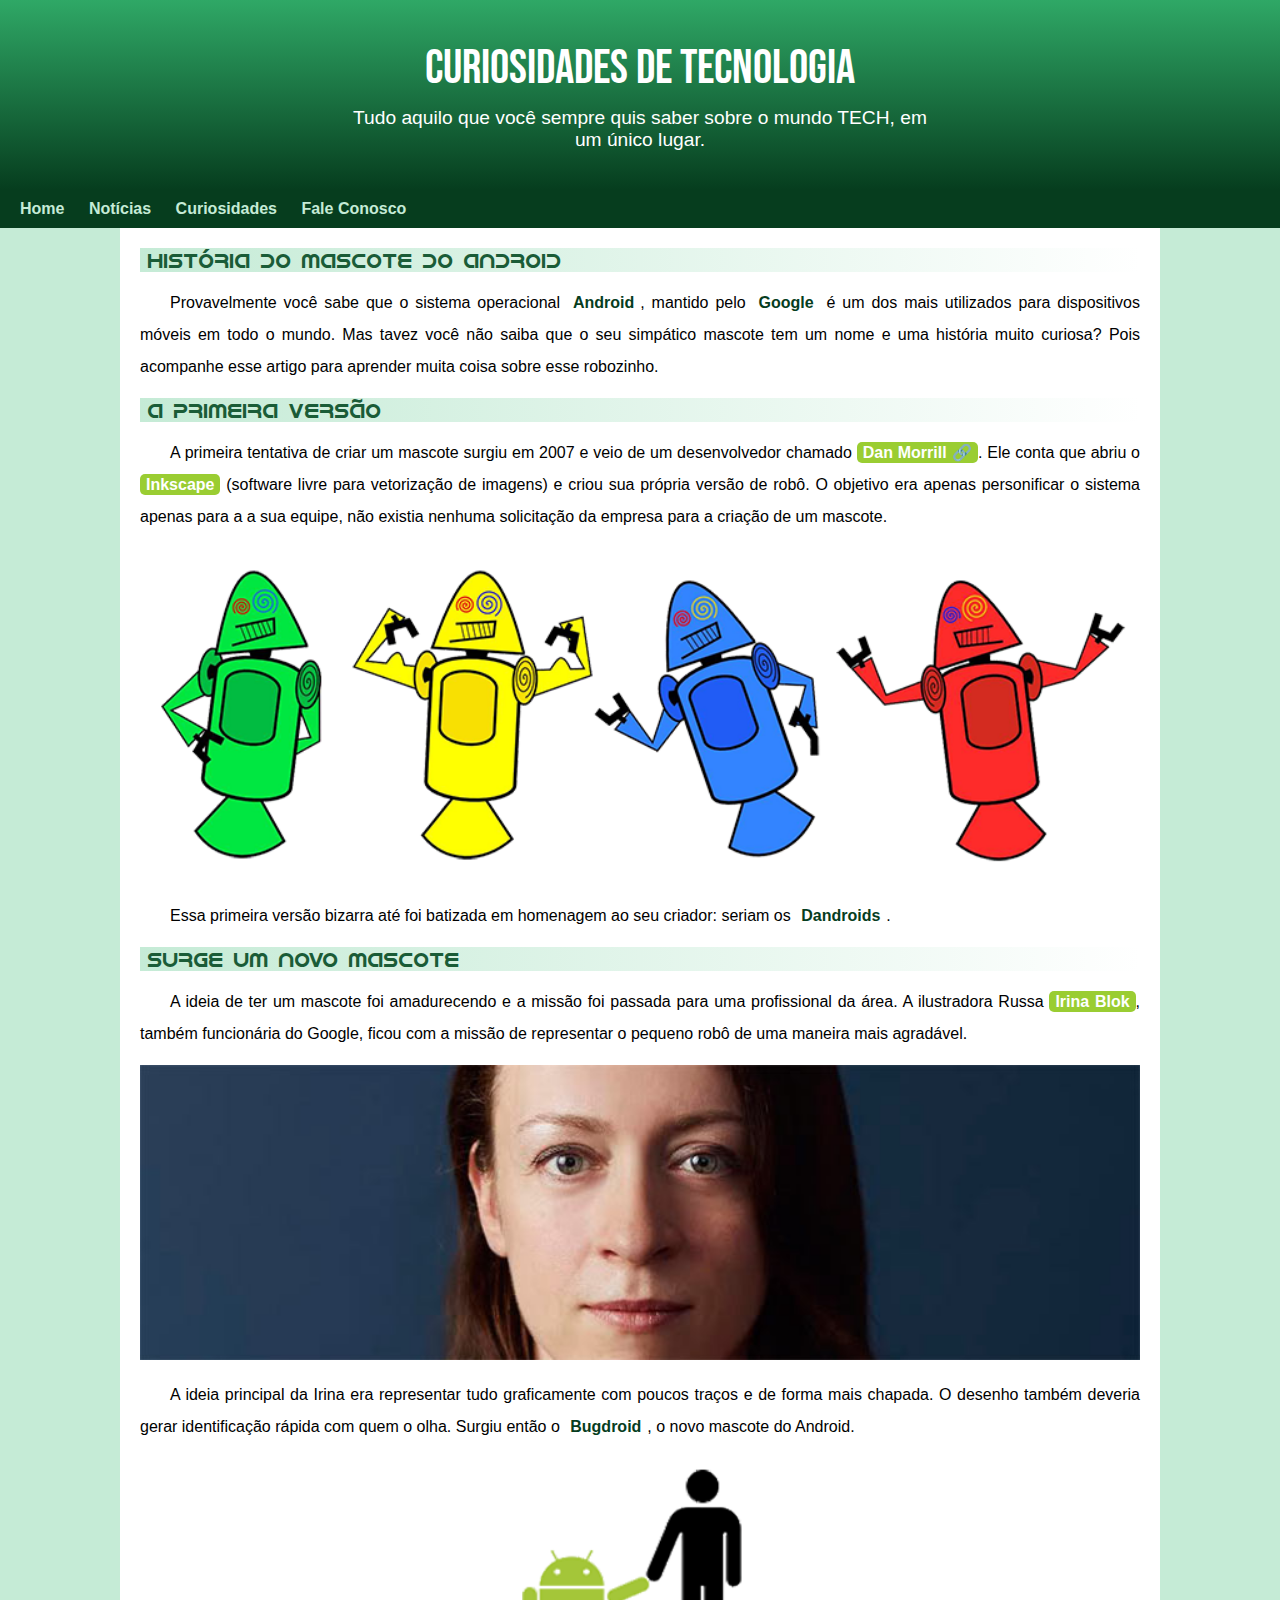
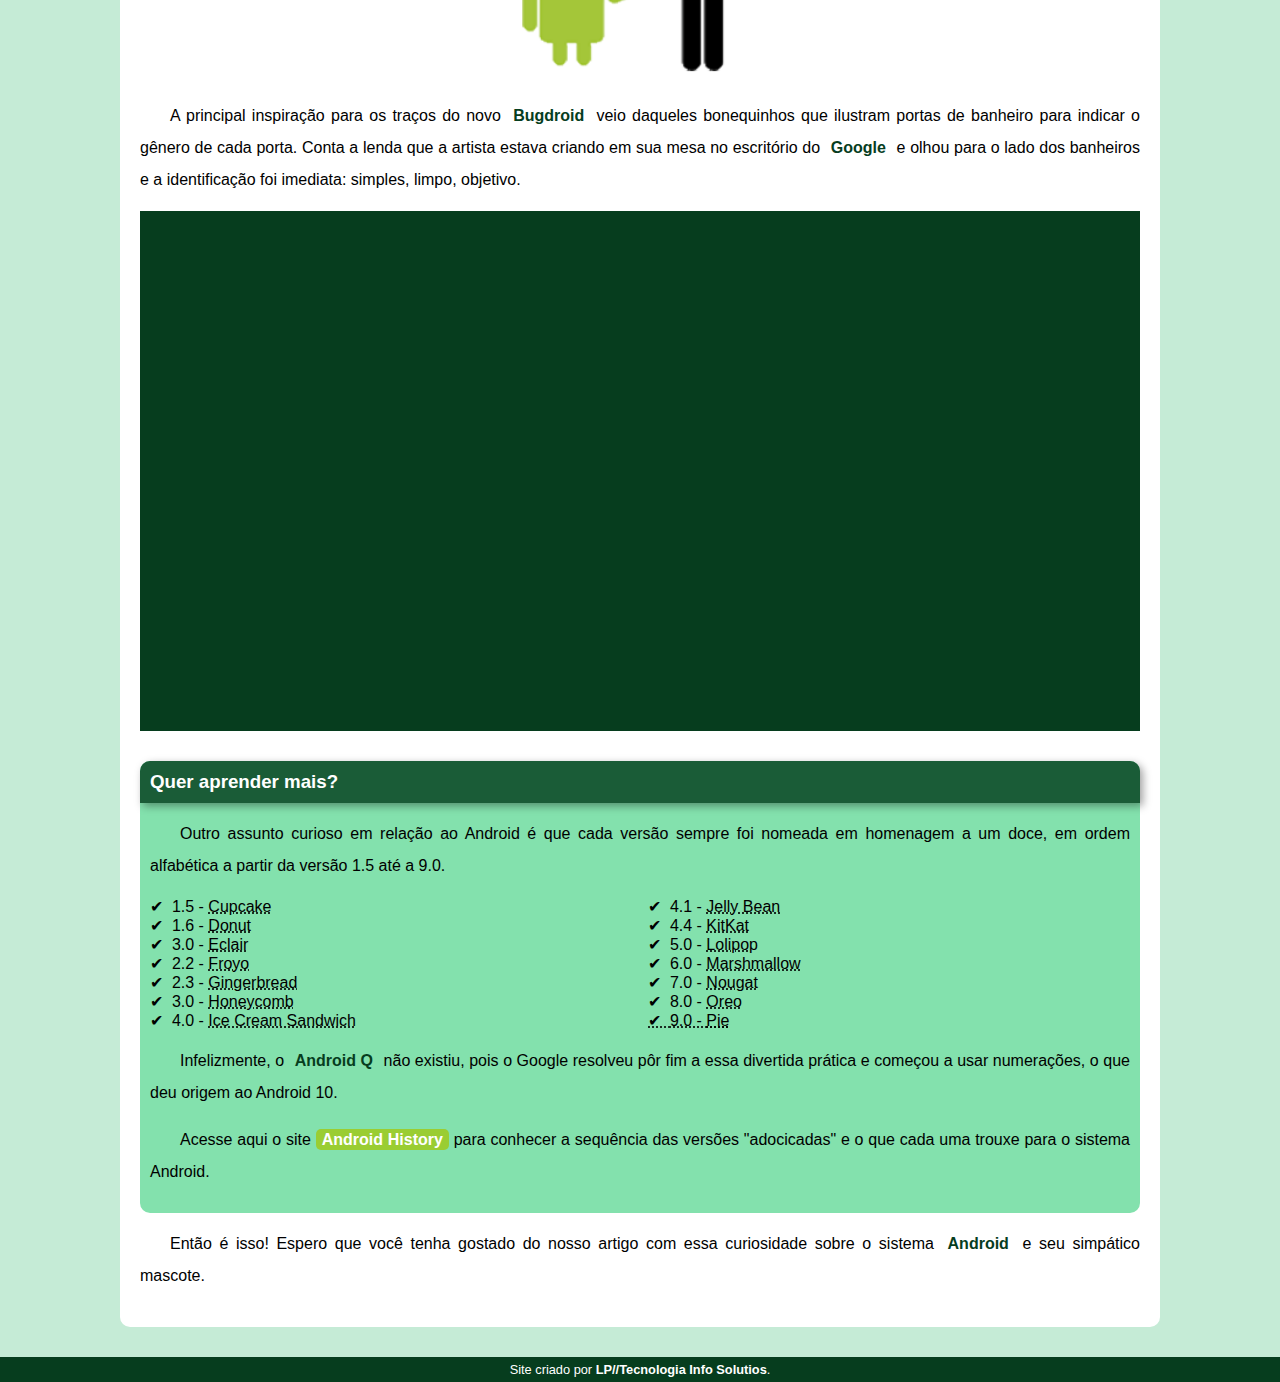
<file: index.html>
<!DOCTYPE html>
<html lang="pt-br">
<head>
    <meta charset="UTF-8">
    <meta http-equiv="X-UA-Compatible" content="IE=edge">
    <meta name="viewport" content="width=device-width, initial-scale=1.0">
    <title>Como surgiu o mascote do android</title>
    <link rel="shortcut icon" href="imagens/favicon.ico" type="image/x-icon">
   <link rel="stylesheet" href="estilo/style.css">
</head>
<body>
    <header>
        <h1>Curiosidades de Tecnologia</h1>
        <p>Tudo aquilo que você sempre quis saber sobre o mundo TECH, em um único lugar.</p>


    </header>
    <nav>
        <a href="index.html" target="_self">Home</a>
        <a href="noticias.html" rel="next">Notícias</a>
        <a href="curiosidades.html" rel="next">Curiosidades</a>
        <a href="faleconosco.html" rel="next">Fale Conosco</a>
    </nav>

    <main>
        <article>
            <h2>História do Mascote do Android</h2>
            <p>
                Provavelmente você sabe que o sistema operacional <strong>Android</strong>, mantido pelo <strong>Google</strong> é um dos mais utilizados para dispositivos móveis em todo o mundo. Mas tavez você não saiba que o seu simpático mascote tem um nome e uma história muito curiosa? Pois acompanhe esse artigo para aprender muita coisa sobre esse robozinho.</p>
            <h2>A primeira versão</h2>
            
            <p>A primeira tentativa de criar um mascote surgiu em 2007 e veio de um desenvolvedor chamado <a href="https://androidcommunity.com/dan-morrill-shows-us-the-android-mascot-that-almost-was-20130103/" target="_blank" class="external" rel="external">Dan Morrill</a>. Ele conta que abriu o <a href="https://inkscape.org/pt-br/" target="_blank" rel="external">Inkscape</a> (software livre para vetorização de imagens) e criou sua própria versão de robô. O objetivo era apenas personificar o sistema apenas para a a sua equipe, não existia nenhuma solicitação da empresa para a criação de um mascote.</p>
            
            <picture>
                <source media="(max-width:600px)" srcset="./imagens/dan-droids-pq.png">
                <img src="imagens/dan-droids.png" alt="Primeiro mascote do android">
            </picture>

            <p>Essa primeira versão bizarra até foi batizada em homenagem ao seu criador: seriam os <strong>Dandroids</strong>.</p>

            <h2>Surge um novo mascote</h2>

            <p>A ideia de ter um mascote foi amadurecendo e a missão foi passada para uma profissional da área. A ilustradora Russa <a href="https://www.irinablok.com" target="_blank" rel="external">Irina Blok</a>, também funcionária do Google, ficou com a missão de representar o pequeno robô de uma maneira mais agradável.</p>

            <picture>
                <source media="(max-width:600px )" srcset="./imagens/irina-blok-pq.jpg">
                <img src="imagens/irina-blok.jpg" alt="irina Blok, criadora do Bugdroid.">
            </picture>

            <p>A ideia principal da Irina era representar tudo graficamente com poucos traços e de forma mais chapada. O desenho também deveria gerar identificação rápida com quem o olha. Surgiu então o <strong>Bugdroid</strong>, o novo mascote do Android.</p>

            <img src="imagens/bugdroid.png" class="pequena" alt="Bugdroid">

            <p>A principal inspiração para os traços do novo <strong>Bugdroid</strong> veio daqueles bonequinhos que ilustram portas de banheiro para indicar o gênero de cada porta. Conta a lenda que a artista estava criando em sua mesa no escritório do <strong>Google</strong> e olhou para o lado dos banheiros e a identificação foi imediata: simples, limpo, objetivo.</p>

            <div class="video"><iframe width="560" height="315" src="https://www.youtube.com/embed/l2UDgpLz20M" title="YouTube video player" frameborder="0" allow="accelerometer; autoplay; clipboard-write; encrypted-media; gyroscope; picture-in-picture" allowfullscreen></iframe></div>
            
            <aside>
                <h3>Quer aprender mais?</h3>
                
                <p>Outro assunto curioso em relação ao Android é que cada versão sempre foi nomeada em homenagem a um doce, em ordem alfabética a partir da versão 1.5 até a 9.0.</p>

                <ul>
                    <li>1.5 - <abbr title="Bolo de Copo">Cupcake</abbr></li>
                    <li>1.6 - <abbr title="Rosquinha">Donut</abbr></li>
                    <li>3.0 - <abbr title="Bomba">Eclair</abbr></li>
                    <li>2.2 - <abbr title="Iorgute Congelado">Froyo</abbr></li>
                    <li>2.3 - <abbr title="Biscoito de Gengibre">Gingerbread</abbr></li>
                    <li>3.0 - <abbr title="Favo de Mel">Honeycomb</abbr></li>
                    <li>4.0 - <abbr title="Sanduiche de Sorvete">Ice Cream Sandwich</abbr></li>
                    <li>4.1 - <abbr title="Jujuba">Jelly Bean</abbr></li>
                    <li>4.4 - <abbr title="KitKat">KitKat</abbr></li>
                    <li>5.0 - <abbr title="Pirulito">Lolipo</abbr>p</li>
                    <li>6.0 - <abbr title="Marshmallow">Marshmallow</abbr></li>
                    <li>7.0 - <abbr title="Torrone">Nougat</abbr></li>
                    <li>8.0 - <abbr title="Oreo">Oreo</abbr></li>
                    <abbr title="">
                    <li>9.0 - <abbr title="Torta">Pie</abbr></li>
                    </abbr>
                </ul>

                <p>Infelizmente, o <strong>Android Q</strong> não existiu, pois o Google resolveu pôr fim a essa divertida prática e começou a usar numerações, o que deu origem ao Android 10.</p>
                <p>
                    Acesse aqui o site <a href="https://www.android.com/intl/pt-BR_br/" target="_blank">Android History</a> para conhecer a sequência das versões "adocicadas" e o que cada uma trouxe para o sistema Android.                
                </p>
            </aside>

            <p>Então é isso! Espero que você tenha gostado do nosso artigo com essa curiosidade sobre o sistema <strong>Android</strong> e seu simpático mascote.</p>

        </article>
    </main>
    <footer>
        <p>Site criado por <a href="https://www.instagram.com/lp.tecnologia/" target="_blank">LP//Tecnologia Info Solutios</a>.</p>
    </footer>
</body>
</html>
</file>
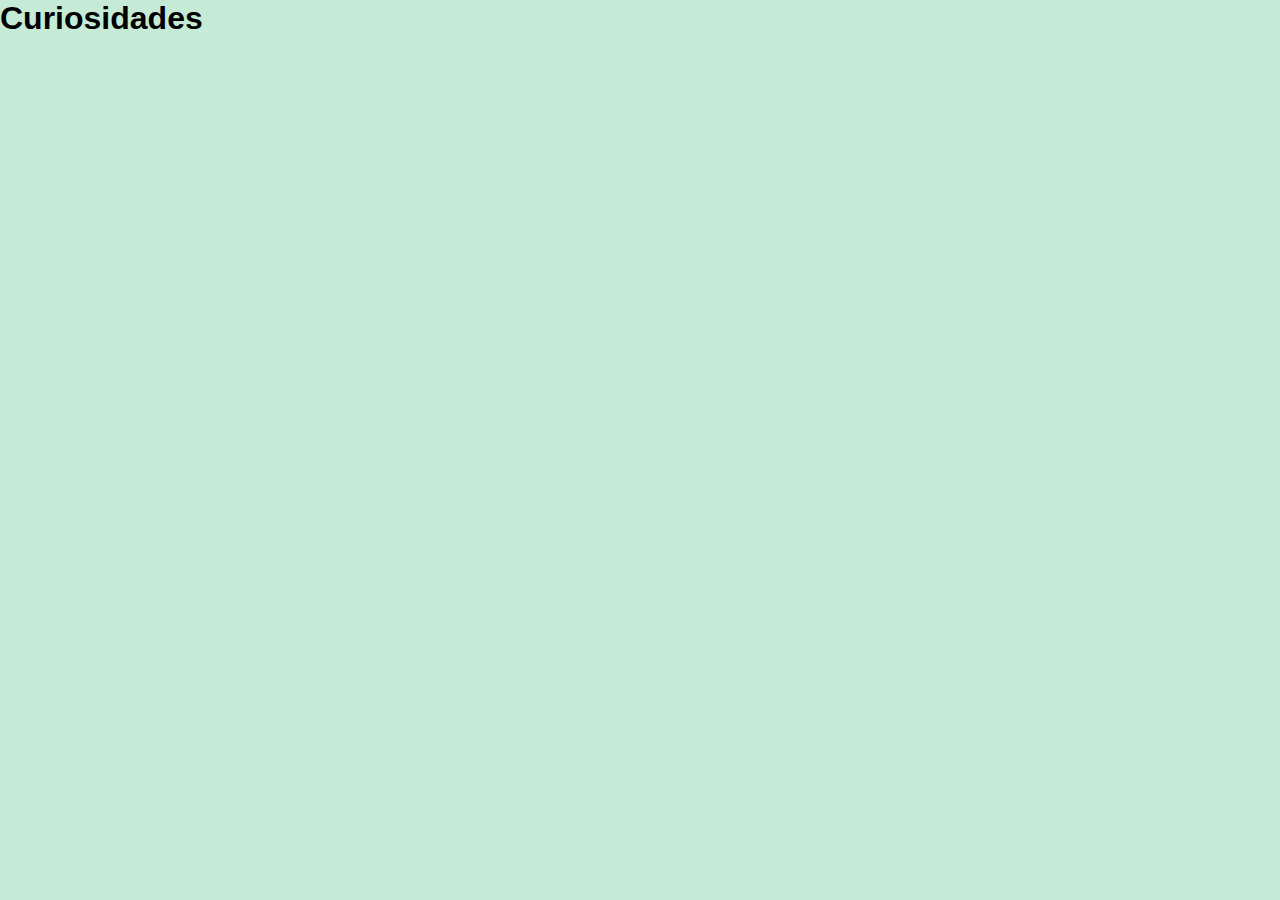
<file: curiosidades.html>
<!DOCTYPE html>
<html lang="pt-br">
<head>
    <meta charset="UTF-8">
    <meta name="viewport" content="width=device-width, initial-scale=1.0">
    <title>Curiosidades</title>
    <link rel="stylesheet" href="estilo/style.css">
</head>
<body>
    <h1>Curiosidades</h1>
</body>
</html>
</file>
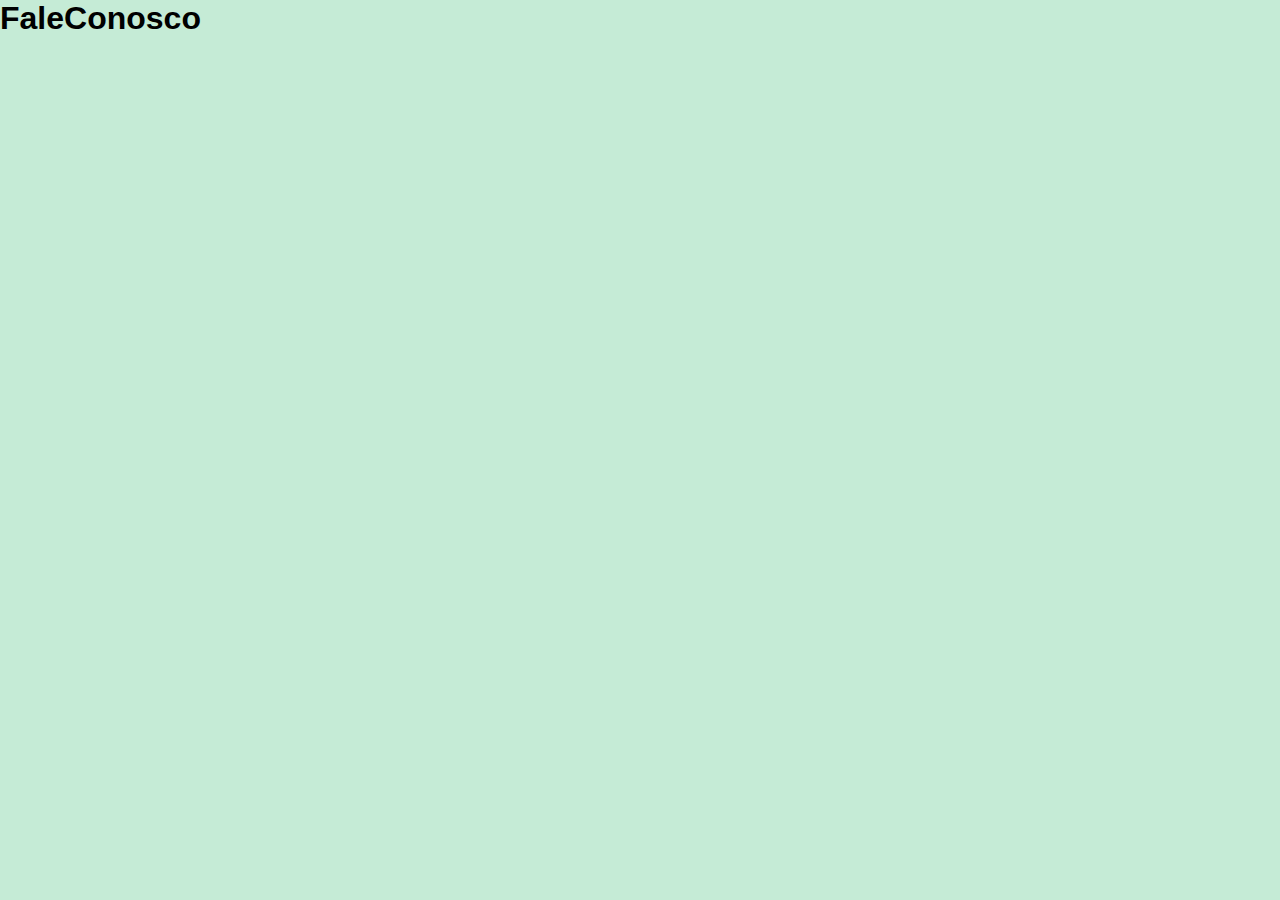
<file: faleconosco.html>
<!DOCTYPE html>
<html lang="en">
<head>
    <meta charset="UTF-8">
    <meta name="viewport" content="width=device-width, initial-scale=1.0">
    <title>FaleConosco</title>
    <link rel="stylesheet" href="estilo/style.css">
</head>
<body>
    <h1>FaleConosco</h1>
</body>
</html>
</file>
<file: estilo/style.css>
@charset "UTF-8";

@import url('https://fonts.googleapis.com/css2?family=Bebas+Neue&display=swap');

@font-face {
    font-family: 'android';
    src: url('../fontes/idroid.otf') format('opentype');
    font-weight: normal;
}

* {
    padding: 0px;
    margin: 0px;
}

:root {
    --cor0: #c5ebd6;
    --cor1: #83e1ad;
    --cor2: #3ddc84;
    --cor3: #2fa866;
    --cor4: #1a5c37;
    --cor5: #063d1e;

    --fonte-padrao: Arial, Verdana, Helvetica, sans-serif;
    --fonte-destaque: 'Bebas Neue', cursive;
    --fonte-android: 'android', cursive;
}

body {
    background-color: var(--cor0);
    font-family: var(--fonte-padrao);

}

a.external::after {
    content: '\00a0\1F517';
}

main p {
    margin: 15px 0px;
    text-align: justify;
}

header {
    background-image: linear-gradient(to bottom, var(--cor3), var(--cor5));
    min-height: 150px;
    text-align:center;
    padding-top: 40px;
}

header > h1 {
    color: white;
    font-family: var(--fonte-destaque);
    text-align: center;
    font-weight: normal;
    font-size: 3em;
    padding-bottom: 10px;
 
}

header > p {
    font-family: var(--fonte-padrao);
    color: white;
    font-size: 1.2em;
    max-width: 600px;
    padding-left: 10px;
    padding-right: 10px;
    margin: auto;
    margin-bottom: 20px;
}

nav {
    background-color: var(--cor5);
    padding: 10px;

}

nav > a {

    color: var(--cor0);
    font-weight: bolder;
    text-decoration: none;
    padding: 10px;

}

nav > a:hover {
    background-color: var(--cor4);
    border-top-left-radius: 7px;
    border-top-right-radius: 7px;
    transition-duration: .3s;

}

main {
    background-color: white;
    min-width: 300px;
    max-width: 1000px;
    margin: auto;
    padding: 20px;
    margin-bottom: 30px;
    border-bottom-left-radius: 10px;
    border-bottom-right-radius: 10px;
}
main img {
    width: 100%;

}

main img.pequena {
    max-width: 350px;
    margin: auto;
    display: block;
}

main  h1 {
    color: var(--cor5);
    font-family: var(--fonte-android);
    font-weight: normal;
    font-size: 1.8em;
}

main  h2 {
    font-family:var(--fonte-android);
    color: var(--cor4);
    font-size: 1.3em;
    background-image: linear-Gradient(to right, var(--cor0), transparent);
    font-weight: normal;
    text-indent: 8px;
}

main p {
    margin: 15px 0px;
    text-align: justify;
    text-indent: 30px;
    line-height: 2em;
    font-size: 1em;
}
main strong {
    color: var(--cor5);
    font-weight: bold;
    padding: 2px 6px;
}

main a {
    background-color:yellowgreen;
    color: white;
    text-decoration: none;
    font-weight: bold;
    padding: 2px 6px;
    border-radius: 5px;
}

main a:hover {

    text-decoration: underline;
    background-color: var(--cor4);
    transition-duration: .3s;
    border-radius: 5px;
}

div.video {
    background-color: var(--cor5);
    margin: 0px 0px 30px 0px;
    padding: 20px;
    padding-bottom: 50%;
    position: relative;
}

div.video > iframe {
    position: absolute;
    top: 5%;
    left: 5%;
    width: 90%;
    height: 90%;
}

aside {
    background-color: var(--cor1);
    padding: 10px;
    border-radius: 10px;
}

aside > h3 {
    background-color: var(--cor4);
    color: white;
    padding: 10px;
    margin: -10px -10px 0px -10px;
    border-radius: 10px 10px 0px 0px;
    box-shadow: 3px 3px 8px rgba(0, 0, 0, 0.372);

}

aside > ul {
    list-style-type: '\2714\00a0\00a0';
    list-style-position: inside;
    columns: 2;

}

footer {
    background-color: var(--cor5);
    color: white;
    text-align: center; 
    font-size: 0.8em;
    padding: 5px;
}

footer a {
    color: white;
    font-weight: bolder;
    text-decoration: none;
}

footer a:hover {
    text-decoration: underline;
    color: var(--cor1);
    transition-duration: 0.3s;
}
</file>
